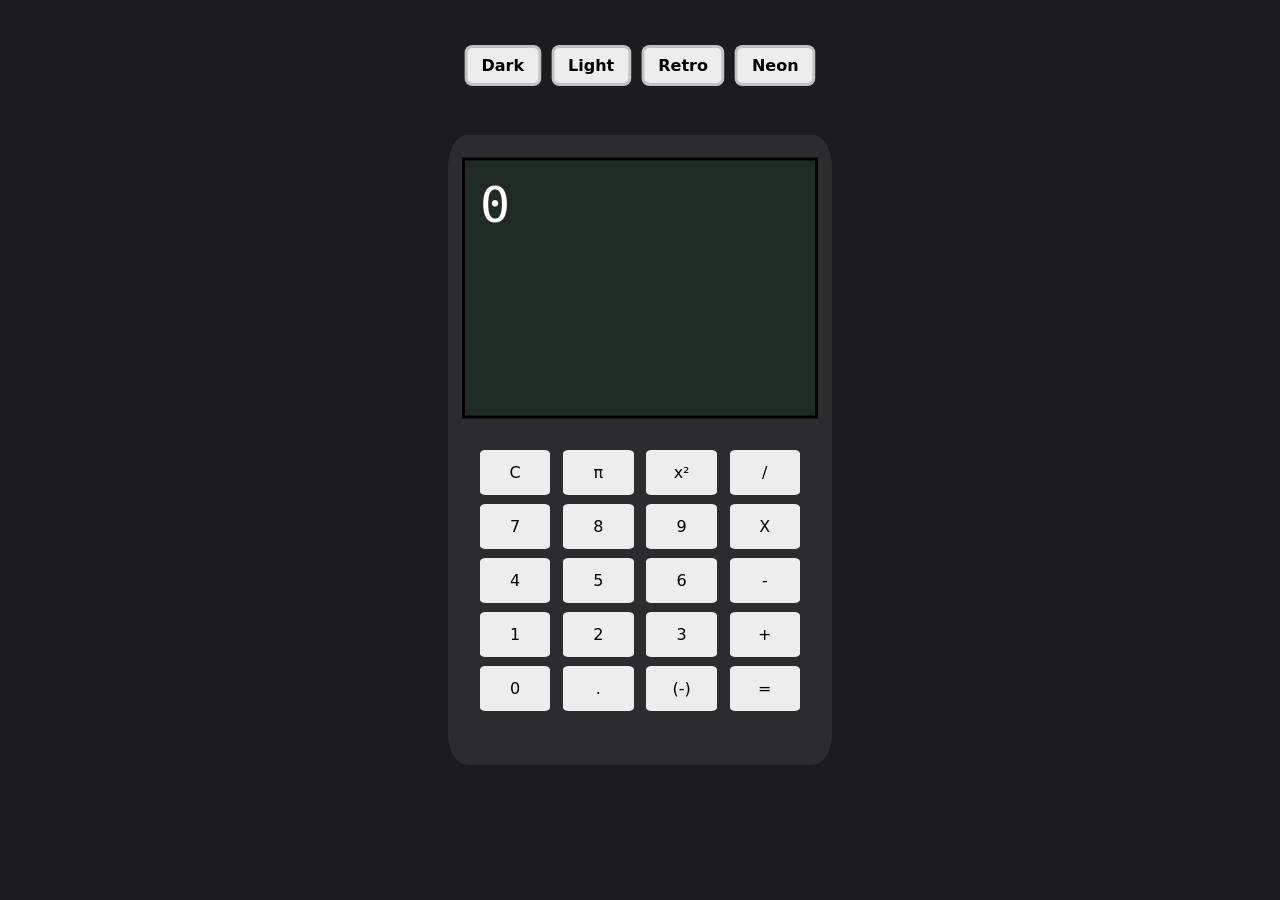
<file: index.html>
<html>
	<head>
	 <meta name="viewport" content="width=device-width, initial-scale=1"/>
	<link rel="stylesheet" href="calculator.css">
	<script src="calculator.js" defer></script>
</head>
<body bgcolor=white>
	<div id="body"></div>
	<div id="display"></div>

	<div class="placeholder">
		<div id="btn-enter">=</div>
		<div id="btn-0">0</div>
		<div id="btn-1">1</div>
		<div id="btn-2">2</div>
		<div id="btn-3">3</div>
		<div id="btn-4">4</div>
		<div id="btn-5">5</div>
		<div id="btn-6">6</div>
		<div id="btn-7">7</div>
		<div id="btn-8">8</div>
		<div id="btn-9">9</div>
		<div id="btn-decimal">.</div>
		<div id="btn-negative">(-)</div>
		<div id="btn-plus">+</div>
		<div id="btn-minus">-</div>
		<div id="btn-multiply">X</div>
		<div id="btn-divide">/</div>
		<div id="btn-square">x²</div>
		<div id="btn-pi">π</div>
		<div id="btn-clear">C</div>
	</div>

	<div id="themes">
		<div class="theme-btn" data-theme="">Dark</div>
		<div class="theme-btn" data-theme="theme-light">Light</div>
		<div class="theme-btn" data-theme="theme-retro">Retro</div>
		<div class="theme-btn" data-theme="theme-highContrast">Neon</div>
	</div>

</body>
</html>
</file>
<file: calculator.css>
/*
#body{
	background-color: #2c2c2e;
	border-radius: 5%;
	position:fixed;
	height: 90%;
	width: 30%;
	top: 50%;
	left: 50%;
	transform: translate(-50%,-50%);
	z-index: -1;
}

#display{
	background-color: #202b24;
	border: 0.3vw solid black;
	padding: 15px;
	position: fixed;
	height: 25%;
	width: 25%;
	top: 22%;
	left: 50%;
	transform: translate(-50%, -50%);
	z-index: 1;
}
*/

[id^="btn-"] {
    user-select: none;
    transition: transform 0.05s ease, background-color 0.05s ease;
    position: fixed;
    height: 5%;
    width: 5.5%;
    z-index: 2;
    border-radius: 8%;
    text-align: center;
    align-content: center;
    background-color: var(--btn-bg);
    color: var(--btn-text);
    font-family: var(--font-main);
}

[id^="btn-"]:active {
    background-color: var(--btn-active);
    transform: scale(0.95);
}

:root {
    --page-bg: #1c1c1e;
    --body-bg: #2c2c2e;
    --body-border: none;
    --display-bg: #202b24;
    --display-text: #ffffff;
    --display-border: 0.3vw solid #000000;
    --btn-bg: #ededed;
    --btn-text: #000000;
    --btn-active: #c7c7cc;
    --font-main: system-ui, -apple-system, sans-serif;
    /*adapts to system default, checks from left -> right*/
    --font-display: monospace;
}

body.theme-light {
    /*"body." for higher priority to override root, also makes class only apply to html body element*/
    --page-bg: #e5e5ea;
    --body-bg: #ffffff;
    --body-border: 2px solid #d1d1d6;
    --display-bg: #f2f2f7;
    --display-text: #1c1c1e;
    --display-border: 0.2vw solid #c7c7cc;
    --btn-bg: #616161;
    --btn-text: #ededed;
    --btn-active: #aeaeb2;
    --font-main: 'Helvetica Neue', Arial, sans-serif;
    --font-display: 'Helvetica Neue', Arial, sans-serif;
}

body.theme-retro {
    --page-bg: #d6cfc2;
    --body-bg: #e8e0d0;
    --body-border: 3px solid #8c8270;
    --display-bg: #9ead86;
    --display-text: #222918;
    --display-border: 0.3vw solid #5c5446;
    --btn-bg: #4a453e;
    --btn-text: #f5f0e6;
    --btn-active: #2e2b26;
    --font-main: 'Courier New', Courier, monospace;
    --font-display: 'Courier New', Courier, monospace;
}

body.theme-highContrast {
    --page-bg: #090a0f;
    --body-bg: #121521;
    --body-border: 2px solid #00f3ff;
    --display-bg: #07090e;
    --display-text: #00f3ff;
    --display-border: 0.2vw solid #ff007f;
    --btn-bg: #1d2236;
    --btn-text: #ff007f;
    --btn-active: #00f3ff;
    --font-main: 'Trebuchet MS', sans-serif;
    --font-display: 'Consolas', monospace;
}

body {
    /*targets the html <body> tag,*/
    background-color: var(--page-bg);
    font-family: var(--font-main);
    transition: background-color 0.2s ease;
}

#themes {
    position: fixed;
    top: 5%;
    left: 50%;
    transform: translateX(-50%);
    display: flex;
    z-index: 5;
    gap: 10px;
}

.theme-btn {
    padding: 8px 14px;
    border-radius: 8px;
    border: solid rgba(128, 128, 128, 0.4);
    background-color: var(--btn-bg);
    color: var(--btn-text);
    font-family: var(--font-main);
    font-weight: 600;
    transition: transform 0.1s ease;
}

.theme-btn:hover {
    transform: translateY(-2px);
}

#body {
    background-color: var(--body-bg);
    border: var(--body-border);
    border-radius: 5%;
    position: fixed;
    height: 70%;
    width: 30%;
    top: 50%;
    left: 50%;
    transform: translate(-50%, -50%);
    z-index: -1;
}

#display {
    background-color: var(--display-bg);
    border: var(--display-border);
    color: var(--display-text);
    font-family: var(--font-display);
    font-size: 50px;
    padding: 15px;
    position: fixed;
    height: 25%;
    width: 25%;
    top: 32%;
    left: 50%;
    transform: translate(-50%, -50%);
    z-index: 1;
    overflow: hidden;
}

/*
.placeholder{
	background-color: white;
	position: fixed;
	height: 51%;
	width: 27%;
	top: 64%;
	left: 50%;
	transform: translate(-50%, -50%);
	z-index: 1;
}
*/

#btn-0 {
    top: 74%;
    left: 37.5%;
}

#btn-decimal {
    top: 74%;
    left: 44%;
}

#btn-negative {
    top: 74%;
    left: 50.5%;
}

#btn-enter {
    top: 74%;
    left: 57%;
}

#btn-plus {
    top: 68%;
    left: 57%;
}

#btn-minus {
    top: 62%;
    left: 57%;
}

#btn-multiply {
    top: 56%;
    left: 57%;
}

#btn-divide {
    top: 50%;
    left: 57%;
}

#btn-1 {
    top: 68%;
    left: 37.5%;
}

#btn-2 {
    top: 68%;
    left: 44%;
}

#btn-3 {
    top: 68%;
    left: 50.5%;
}

#btn-4 {
    top: 62%;
    left: 37.5%;
}

#btn-5 {
    top: 62%;
    left: 44%;
}

#btn-6 {
    top: 62%;
    left: 50.5%;
}

#btn-7 {
    top: 56%;
    left: 37.5%;
}

#btn-8 {
    top: 56%;
    left: 44%;
}

#btn-9 {
    top: 56%;
    left: 50.5%;
}

#btn-square {
    top: 50%;
    left: 50.5%;
}

#btn-pi {
    top: 50%;
    left: 44%;
}

#btn-clear {
    top: 50%;
    left: 37.5%;
}
</file>
